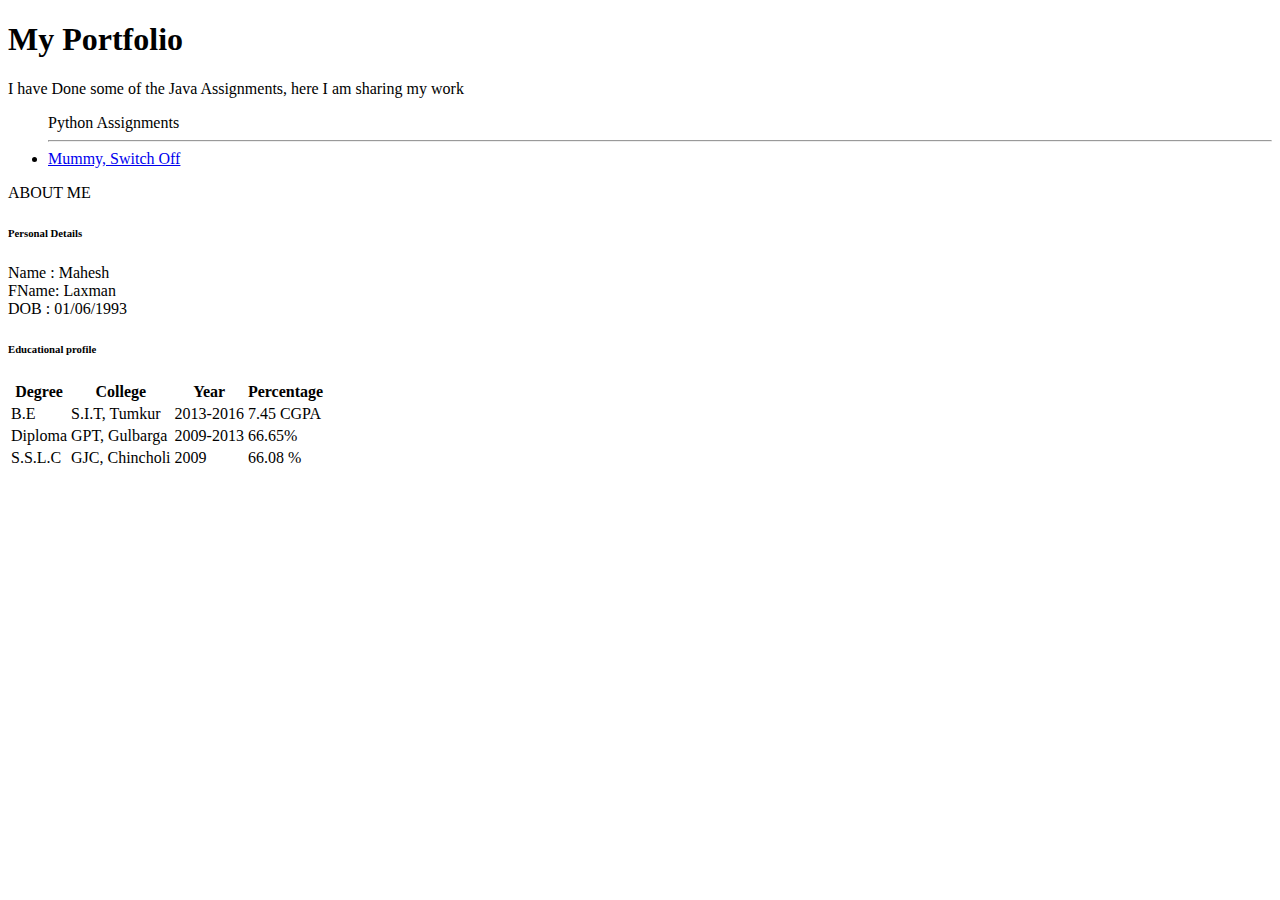
<file: index.html>
<!doctype html>
<html lang="en">

<head>
  <!-- Required meta tags -->
  <meta charset="utf-8">
  <meta name="viewport" content="width=device-width, initial-scale=1">

  <!-- Bootstrap CSS -->
  <link href="https://cdn.jsdelivr.net/npm/bootstrap@5.0.2/dist/css/bootstrap.min.css" rel="stylesheet"
    integrity="sha384-EVSTQN3/azprG1Anm3QDgpJLIm9Nao0Yz1ztcQTwFspd3yD65VohhpuuCOmLASjC" crossorigin="anonymous">

  <title>Assignments</title>
</head>

<body class="bg-info">
  <div class="container">
    <div class="row my-5 justify-content-center">
      <div class="col-6">
        <h1 class="display-1 text-danger fw-bold text-center">My Portfolio</h1>
        <p class="fs-5 text-center">I have Done some of the Java Assignments, here I am sharing my work</p>
      </div>
    </div>
    <div class="row border bg-light shadow p-4 justify-content-center rounded-3">
      <div class="col-auto">
        <ul class="text-dark"><span class="fw-bold">Python Assignments</span>
          <hr>
          <li><a href="mummy.py" class="text-decoration-none text-danger">Mummy, Switch Off</a></li>
        </ul>
      </div>
    </div>
  </div>

  <div class="row bg-dark mt-5">
    <div class="col-12 text-white text-center fw-bold h6">ABOUT ME</div>
  </div>

  <div class="row bg-dark mt-1 justify-content-evenly">
    <div class="col-4 text-white">
      <h6 class="mt-2 fw-bolder text-warning text-center">Personal Details</h6>
      <p class="fw-lighter text-center">
        Name : Mahesh<br>
        FName: Laxman<br>
        DOB : 01/06/1993
      </p>
    </div>
    <div class="col-5">
      <h6 class="mt-2 fw-bolder text-warning text-center">Educational profile</h6>
      <div class="table-responsive">
        <table class="table table-dark table-hover table-bordered">
          <thead>
            <tr>
              <th scope="col">Degree</th>
              <th scope="col">College</th>
              <th scope="col">Year</th>
              <th scope="col">Percentage</th>
            </tr>
          </thead>
          <tbody>
            <tr>
              <td>B.E</td>
              <td>S.I.T, Tumkur</td>
              <td>2013-2016</td>
              <td>7.45 CGPA</td>
            </tr>
            <tr>
              <td>Diploma</td>
              <td>GPT, Gulbarga</td>
              <td>2009-2013</td>
              <td>66.65%</td>
            </tr>
            <tr>
              <td>S.S.L.C</td>
              <td>GJC, Chincholi</td>
              <td>2009</td>
              <td>66.08 %</td>
            </tr>
          </tbody>
        </table>
      </div>
    </div>
  </div>
  </div>


  <!Bootstrap Bundle with Popper -->
  <script src="https://cdn.jsdelivr.net/npm/bootstrap@5.0.2/dist/js/bootstrap.bundle.min.js"
    integrity="sha384-MrcW6ZMFYlzcLA8Nl+NtUVF0sA7MsXsP1UyJoMp4YLEuNSfAP+JcXn/tWtIaxVXM"
    crossorigin="anonymous"></script>

</body>

</html>
</file>
